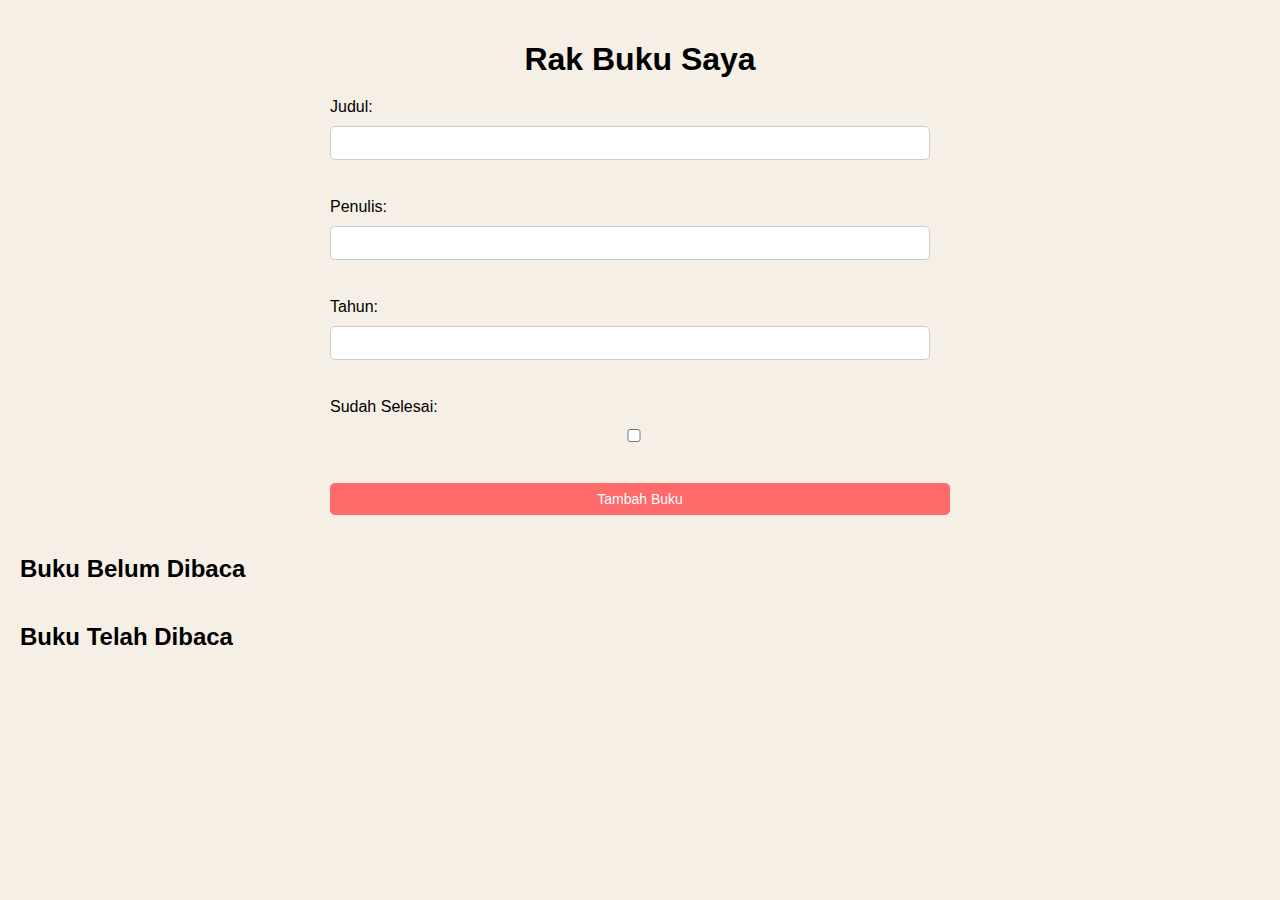
<file: index.html>
<!DOCTYPE html>
<html lang="id">
  <head>
    <meta charset="UTF-8" />
    <meta name="viewport" content="width=device-width, initial-scale=1.0" />
    <title>Rak Buku Saya</title>
    <link rel="stylesheet" href="style.css" />
  </head>
  <body>
    <h1>Rak Buku Saya</h1>

    <form id="book-form">
      <label for="title">Judul:</label>
      <input type="text" id="title" required />
      <br />
      <label for="author">Penulis:</label>
      <input type="text" id="author" required />
      <br />
      <label for="year">Tahun:</label>
      <input type="text" id="year" required />
      <br />
      <label for="isComplete">Sudah Selesai:</label>
      <input type="checkbox" id="isComplete" />
      <br />
      <button type="submit">Tambah Buku</button>
    </form>

    <h2>Buku Belum Dibaca</h2>
    <ul id="unread-books-list"></ul>

    <h2>Buku Telah Dibaca</h2>
    <ul id="read-books-list"></ul>

    <script src="script.js"></script>
  </body>
</html>
</file>
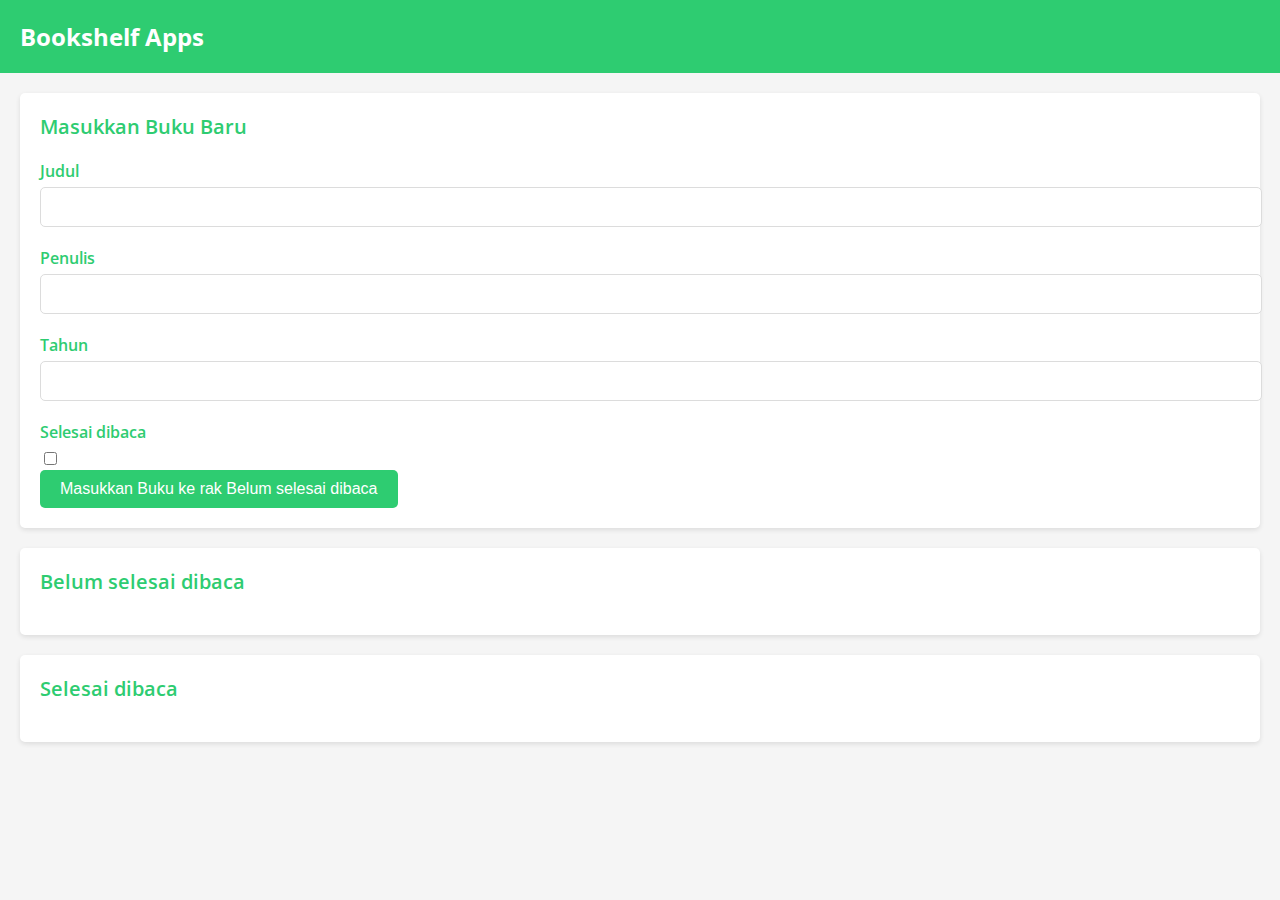
<file: bookshelf-apps/index.html>
<!DOCTYPE html>
<html lang="en">
  <head>
    <meta charset="UTF-8" />
    <meta
      name="viewport"
      content="width=device-width, user-scalable=no, initial-scale=1.0, maximum-scale=1.0, minimum-scale=1.0"
    />
    <meta http-equiv="X-UA-Compatible" content="ie=edge" />
    <title>Bookshelf Apps</title>
    <link rel="preconnect" href="https://fonts.gstatic.com" />
    <link
      href="https://fonts.googleapis.com/css2?family=Open+Sans:wght@300;400;600;700;800&display=swap"
      rel="stylesheet"
    />
    <link rel="stylesheet" href="style.css" />
  </head>
  <body>
    <header class="head_bar">
      <h1 class="head_bar__title">Bookshelf Apps</h1>
    </header>
    <main>
      <section class="input_section">
        <h2>Masukkan Buku Baru</h2>
        <form id="inputBook">
          <div class="input">
            <label for="inputBookTitle">Judul</label>
            <input id="inputBookTitle" type="text" required />
          </div>
          <div class="input">
            <label for="inputBookAuthor">Penulis</label>
            <input id="inputBookAuthor" type="text" required />
          </div>
          <div class="input">
            <label for="inputBookYear">Tahun</label>
            <input id="inputBookYear" type="number" required />
          </div>
          <div class="input_inline">
            <label for="inputBookIsComplete">Selesai dibaca</label>
            <input id="inputBookIsComplete" type="checkbox" />
          </div>
          <button id="bookSubmit" type="submit">
            Masukkan Buku ke rak <span>Belum selesai dibaca</span>
          </button>
        </form>
      </section>

      <section class="book_shelf">
        <h2>Belum selesai dibaca</h2>

        <div id="incompleteBookshelfList" class="book_list"></div>
      </section>

      <section class="book_shelf">
        <h2>Selesai dibaca</h2>

        <div id="completeBookshelfList" class="book_list"></div>
      </section>
    </main>

    <script src="app.js"></script>
  </body>
</html>
</file>
<file: style.css>
body {
  font-family: Arial, sans-serif;
  margin: 0;
  padding: 20px;
  background-color: #f5efe6; /* Warna background hangat */
}

.container {
  max-width: 800px;
  margin: 0 auto;
}

h1 {
  text-align: center;
  margin-bottom: 20px;
}

h2 {
  margin-top: 40px;
}

form {
  margin: 0 auto; /* Menengahkan form di tengah halaman */
  margin-bottom: 20px;
  display: grid;
  gap: 10px;
  max-width: 50%; /* Menetapkan lebar maksimum form menjadi setengah lebar halaman */
}

form label {
  display: flex; /* Mengubah label menjadi flex container */
  align-items: center; /* Mengatur konten vertikal ke tengah */
}

form input[type="text"],
form input[type="checkbox"] {
  width: calc(100% - 20px);
  padding: 8px;
  font-size: 14px;
  border: 1px solid #ccc;
  border-radius: 5px;
  box-sizing: border-box;
}

form button[type="submit"] {
  padding: 8px 16px;
  font-size: 14px;
  background-color: #ff6b6b;
  color: #fff;
  border: none;
  border-radius: 5px;
  cursor: pointer;
}

ul {
  list-style-type: none;
  padding: 0;
}

li {
  margin-bottom: 10px;
  padding: 10px;
  border: 1px solid #ccc;
  border-radius: 5px;
  display: flex;
  justify-content: space-between;
  align-items: center;
  background-color: #ffd6ba; /* Warna latar belakang hangat */
}

.delete-button,
.complete-button {
  padding: 4px 8px;
  font-size: 12px;
  border: none;
  border-radius: 5px;
  cursor: pointer;
}

.delete-button {
  background-color: #ff4d4d; /* Warna tombol hapus hangat */
  color: #fff;
}

.complete-button {
  background-color: #ffa94d; /* Warna tombol selesai hangat */
  color: #fff;
}

.read-books-list {
  margin-top: 20px;
  background-color: #fffaf0; /* Warna latar belakang daftar buku hangat */
  padding: 10px;
  border: 1px solid #ccc;
  border-radius: 5px;
}
</file>
<file: bookshelf-apps/style.css>
body {
  background-color: #f5f5f5;
  font-family: "Open Sans", sans-serif;
  margin: 0;
  padding: 0;
}

.head_bar {
  background-color: #2ecc71;
  padding: 20px;
}

.head_bar__title {
  color: #ffffff;
  font-size: 24px;
  font-weight: 700;
  margin: 0;
}

main {
  padding: 20px;
}

.input_section,
.book_shelf {
  background-color: #ffffff;
  border-radius: 5px;
  box-shadow: 0 2px 5px rgba(0, 0, 0, 0.1);
  margin-bottom: 20px;
  padding: 20px;
}

h2 {
  color: #2ecc71;
  font-size: 20px;
  font-weight: 600;
  margin: 0 0 20px;
}

.input {
  margin-bottom: 20px;
}

label {
  color: #2ecc71;
  display: block;
  font-size: 16px;
  font-weight: 600;
  margin-bottom: 5px;
}

input[type="text"],
input[type="number"] {
  border: 1px solid #dcdcdc;
  border-radius: 5px;
  font-size: 16px;
  padding: 10px;
  width: 100%;
}

input[type="checkbox"] {
  margin-right: 10px;
}

button {
  background-color: #2ecc71;
  border: none;
  border-radius: 5px;
  color: #ffffff;
  cursor: pointer;
  font-size: 16px;
  padding: 10px 20px;
}

.book_shelf {
  display: grid;
  grid-template-columns: repeat(auto-fit, minmax(250px, 1fr));
  grid-gap: 20px;
}

.book_item {
  background-color: #f0f0f0;
  border-radius: 5px;
  box-shadow: 0 2px 5px rgba(0, 0, 0, 0.1);
  padding: 20px;
}

h3,
p {
  margin: 0;
}

h3 {
  color: #2ecc71;
  font-size: 18px;
  font-weight: 600;
  margin-bottom: 10px;
}

p {
  color: #333333;
  font-size: 14px;
  margin-bottom: 5px;
}

.action {
  margin-top: 10px;
  text-align: right;
}

.delete,
.complete,
.uncomplete {
  background-color: #e74c3c;
  border: none;
  border-radius: 5px;
  color: #ffffff;
  cursor: pointer;
  font-size: 14px;
  margin-left: 10px;
  padding: 5px 10px;
}

.complete {
  background-color: #3498db;
}

.uncomplete {
  background-color: #f39c12;
}
</file>
